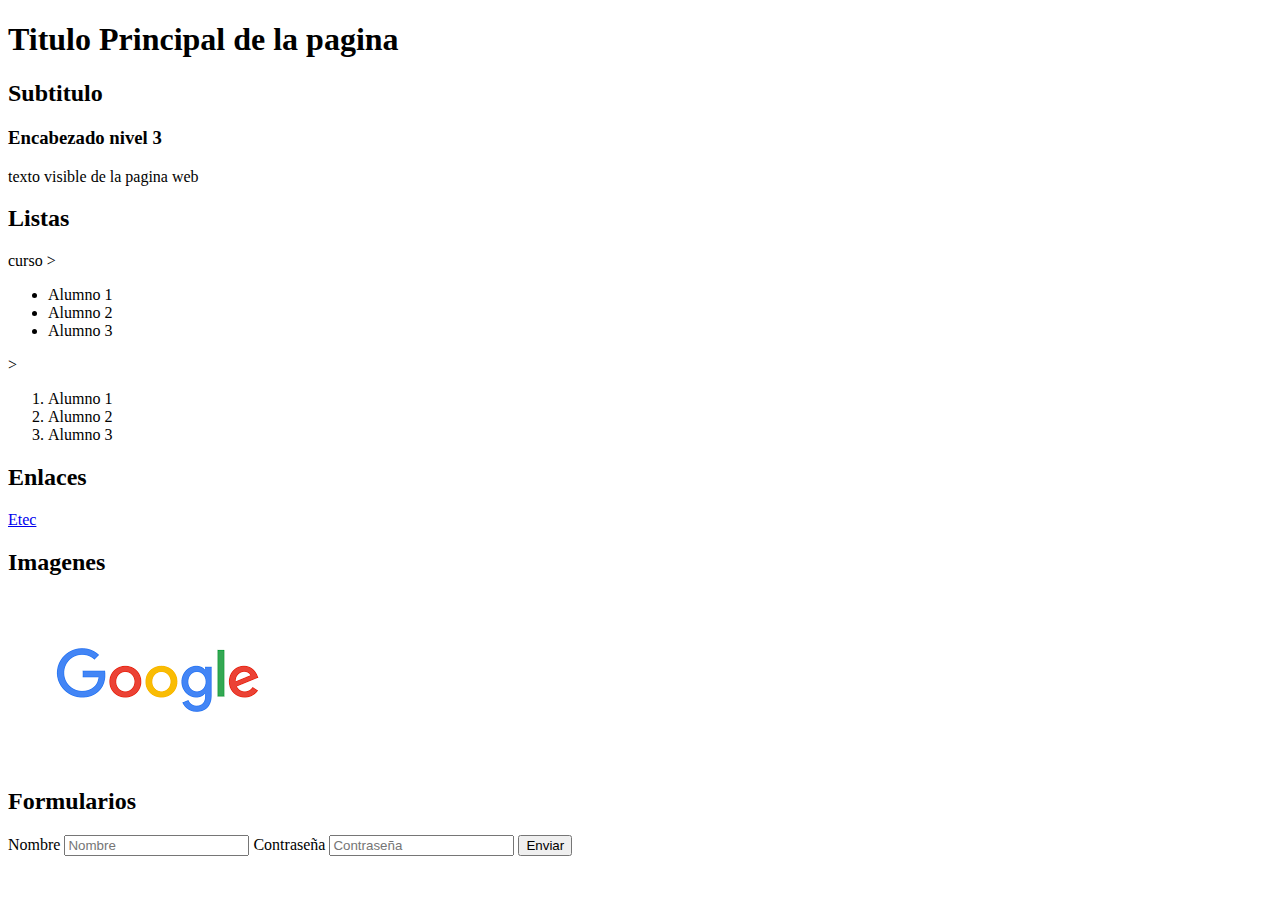
<file: html-css/index.html>
<!DOCTYPE html>
<html lang="en">
<head>
    <meta charset="UTF-8">
    <meta name="viewport" content="width=device-width, initial-scale=1.0">
    <title>Etec</title>

</head>
<body>
    <h1>Titulo Principal de la pagina</h1>
    <h2>Subtitulo</h2>
    <h3>Encabezado nivel 3</h3>
    <p>texto visible de la pagina web</p>

    <h2>Listas</h2>
    curso
    ><ul>
        <!--Lista no ordenada-->
        <li>Alumno 1</li>
        <li>Alumno 2</li>
        <li>Alumno 3</li>
        <!--Elemento de lista-->
    </ul>
    ><ol>
        <!--Lista ordenada-->
        <li>Alumno 1</li>
        <li>Alumno 2</li>
        <li>Alumno 3</li>
        <!--Elemento de lista-->
    </ol>

    <h2>Enlaces</h2>
    <a href="https://www.uba.ar/" target="_blank">Etec</a>

    <h2>Imagenes</h2>
<img src="[data-uri]" alt ="imagen">

    <h2>Formularios</h2>
    <form action="peocesar.js" method="post">

    <label for="Nombre">Nombre</label>
    <input type="Text" id="Nombre" name="Nombre" placeholder="Nombre" />
    <label for="Contraseña">Contraseña</label>
    <input
     type="Text"
     id="Contraseña"
     name="Contraseña"
     placeholder="Contraseña"
     />
     <button type="Submit">Enviar</button>
    </form>
</body>
</html>
</file>
